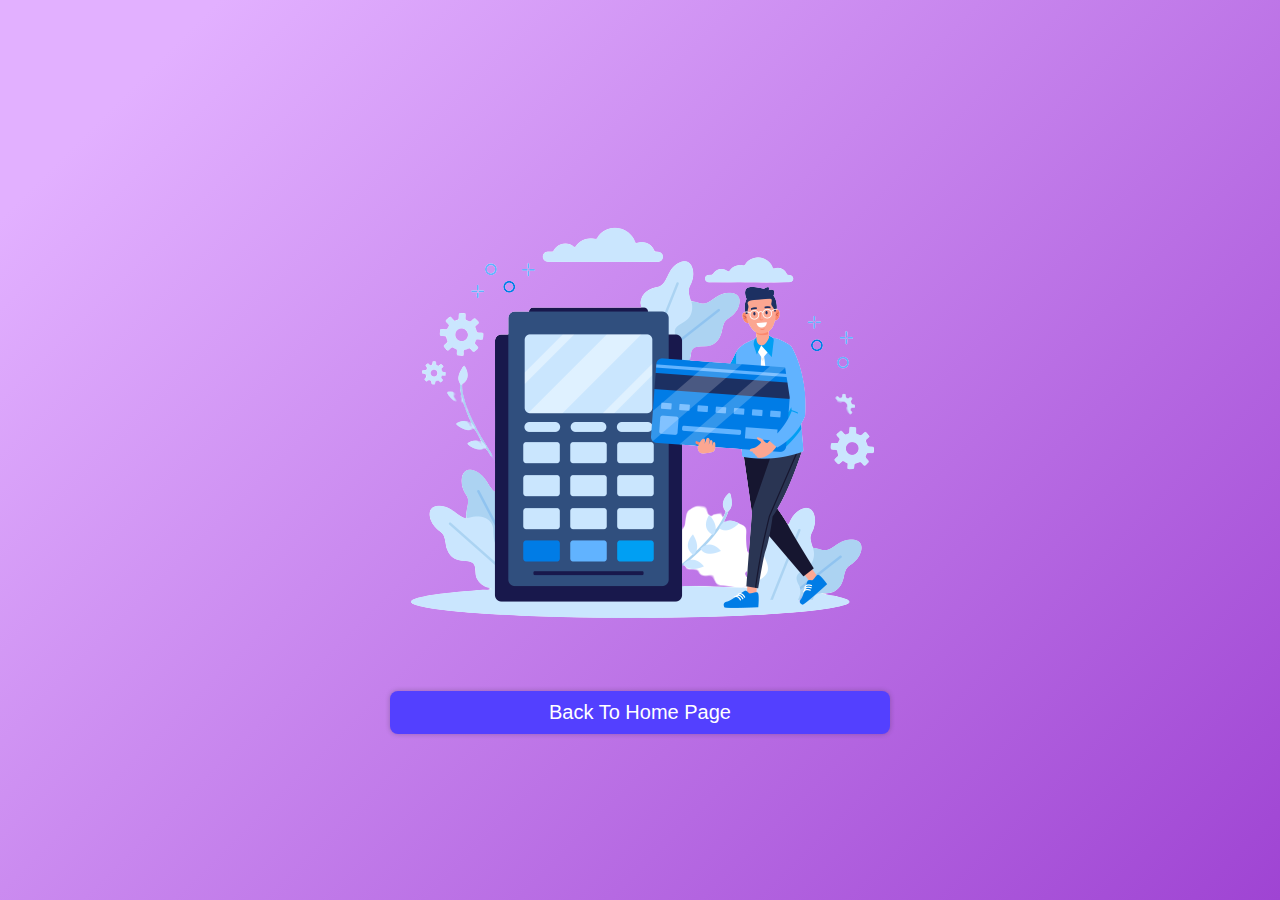
<file: paynow.html>
<!DOCTYPE html>
<html lang="en">
  <head>
    <meta charset="UTF-8" />
    <link rel="stylesheet" href="paynow.css" />
    <meta http-equiv="X-UA-Compatible" content="IE=edge" />
    <meta name="viewport" content="width=device-width, initial-scale=1.0" />
    <title>Payment</title>
  </head>
  <body>
    <div class="container">
      <img src="credit.png" alt="" />
      <div class="razorpay-embed-btn1">
       <div class="razorpay-embed-btn" data-url="https://rzp.io/l/ILEreZB" data-text="Pay Now" data-color="#392396" data-size="large">

</div>
    
        <button class="btn">
          <a href="./index.html">Back To Home Page</a>
        </button>
      </div>
    </div>
  <script>
    (function(){
      var d=document; var x=!d.getElementById('razorpay-embed-btn-js')
      if(x){ var s=d.createElement('script'); s.defer=!0;s.id='razorpay-embed-btn-js';
      s.src='https://cdn.razorpay.com/static/embed_btn/bundle.js';d.body.appendChild(s);} else{var rzp=window['__rzp__'];
      rzp && rzp.init && rzp.init()}})();
  </script>
  </body>
</html>
</file>
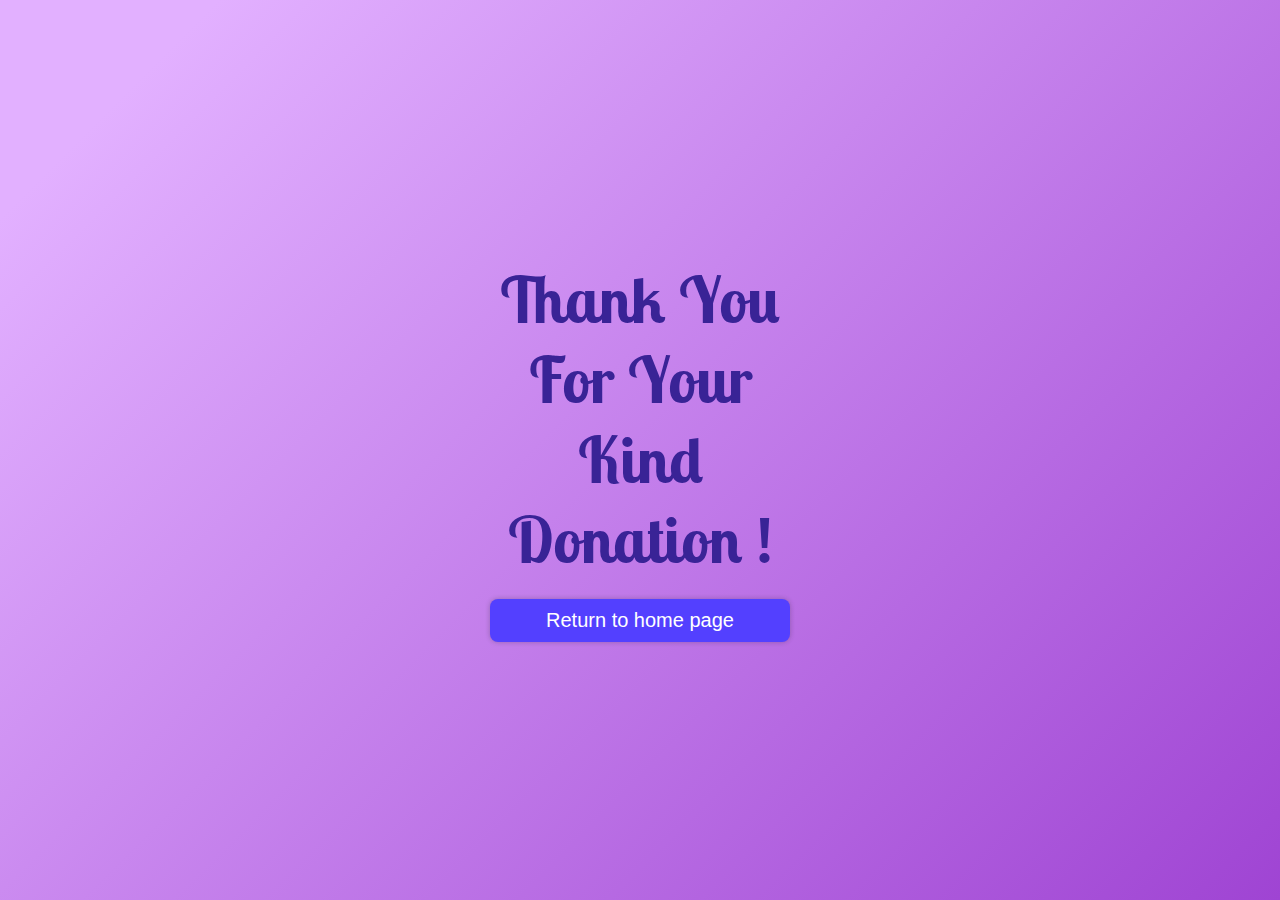
<file: thanks.html>
<!DOCTYPE html>
<html lang="en">
  <head>
    <link
      rel="stylesheet"
      href="https://cdnjs.cloudflare.com/ajax/libs/animate.css/4.1.1/animate.min.css"
    />
    <meta charset="UTF-8" />
    <meta http-equiv="X-UA-Compatible" content="IE=edge" />
    <link rel="stylesheet" href="thanks.css" />
    <meta name="viewport" content="width=device-width, initial-scale=1.0" />
    <title>Thanks page</title>
  </head>
  <body>
    <div class="container">
      <h1 class="animate__animated animate__backInDown">
        Thank You For Your Kind Donation !
      </h1>
      <button
        class="
          animate__animated
          animate__shakeX
          animate__infinite
          animate__slow
          animate__delay-2s
        "
      >
        <a href="index.html">Return to home page</a>
      </button>
    </div>
  </body>
</html>
</file>
<file: paynow.css>
@import url("https://fonts.googleapis.com/css2?family=Lobster+Two&display=swap");
* {
  box-sizing: border-box;
  margin: 0;
  padding: 0;
}
body {
  min-height: 100vh;
  background-image: linear-gradient(135deg, #e2b0ff 10%, #9f44d3 100%);
  display: grid;
  place-items: center;
  height: 100vh;
}
a {
  text-decoration: none;
  color: #fff;
  text-align: center;
  font-size: 1.5em;
}
button {
  background-color: #5340ff;
  outline: none;
  border: none;
  padding: 10px 20px;
  border-radius: 8px;
  width: 100%;
  margin-top: 20px;
  box-shadow: 0px 0px 5px 0px rgba(39, 39, 39, 0.3);
}
div h1 {
  font-family: "Lobster Two", cursive;
  color: #392396;
  max-width: 300px;
  text-align: center;

  font-size: 4em;
}

@media (max-width: 768px) {
  div h1 {
    font-size: 3em;
    line-height: 1.5;
  }
}
</file>
<file: thanks.css>
@import url("https://fonts.googleapis.com/css2?family=Lobster+Two&display=swap");
* {
  box-sizing: border-box;
  margin: 0;
  padding: 0;
}
body {
  min-height: 100vh;
  background-image: linear-gradient(135deg, #e2b0ff 10%, #9f44d3 100%);
  display: grid;
  place-items: center;
  height: 100vh;
}
a {
  text-decoration: none;
  color: #fff;
  text-align: center;
  font-size: 1.5em;
}
button {
  background-color: #5340ff;
  outline: none;
  border: none;
  padding: 10px 20px;
  border-radius: 8px;
  width: 100%;
  margin-top: 20px;
  box-shadow: 0px 0px 5px 0px rgba(39, 39, 39, 0.3);
}
div h1 {
  font-family: "Lobster Two", cursive;
  color: #392396;
  max-width: 300px;
  text-align: center;

  font-size: 4em;
}

@media (max-width: 768px) {
  div h1 {
    font-size: 3em;
    line-height: 1.5;
  }
}
</file>
